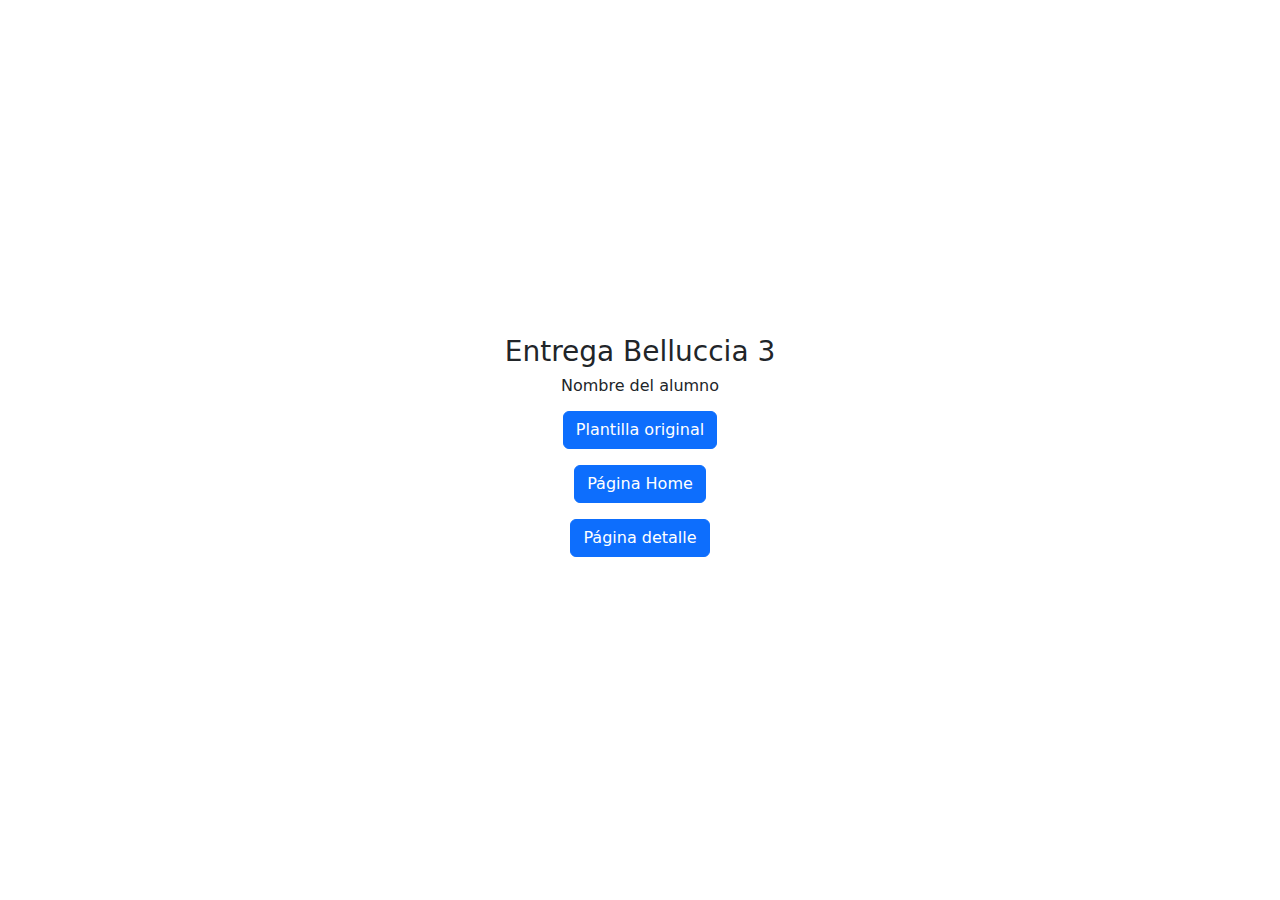
<file: Entrega.html>
<!DOCTYPE html><html lang="es"><head><meta charset="UTF-8"><meta name="viewport" content="width=device-width, initial-scale=1.0"><!--NO TOCAR-->
<!--Modificar Título de página-->    
<title>Marca - Apellido Nombre</title>

<!--NO TOCAR--><link href="https://cdn.jsdelivr.net/npm/bootstrap@5.3.3/dist/css/bootstrap.min.css" rel="stylesheet" integrity="sha384-QWTKZyjpPEjISv5WaRU9OFeRpok6YctnYmDr5pNlyT2bRjXh0JMhjY6hW+ALEwIH" crossorigin="anonymous"></head><body><main><div class="container d-flex flex-column align-items-center justify-content-center" style="height: 100vh; width: 100%;"><!--NO TOCAR-->


    <h3>Entrega Belluccia 3</h3>
    <h6>Nombre del alumno</h6>
    <!--Insertar link debajo-->
    <a href="https://bootstrapmade.com/demo/Presento/">
    <button type="button" class="btn btn-primary my-2">Plantilla original</button></a>
    <!--Insertar link debajo-->
    <a href="index.html" >
    <button type="button" class="btn btn-primary my-2">Página Home</button></a>
    <!--Insertar link debajo-->
    <a href="blog.html">
    <button type="button" class="btn btn-primary my-2">Página detalle</button></a>
        

<!--NO TOCAR--></div></main></body><script src="https://cdn.jsdelivr.net/npm/bootstrap@5.3.3/dist/js/bootstrap.bundle.min.js" integrity="sha384-YvpcrYf0tY3lHB60NNkmXc5s9fDVZLESaAA55NDzOxhy9GkcIdslK1eN7N6jIeHz" crossorigin="anonymous"></script></html>
</file>
